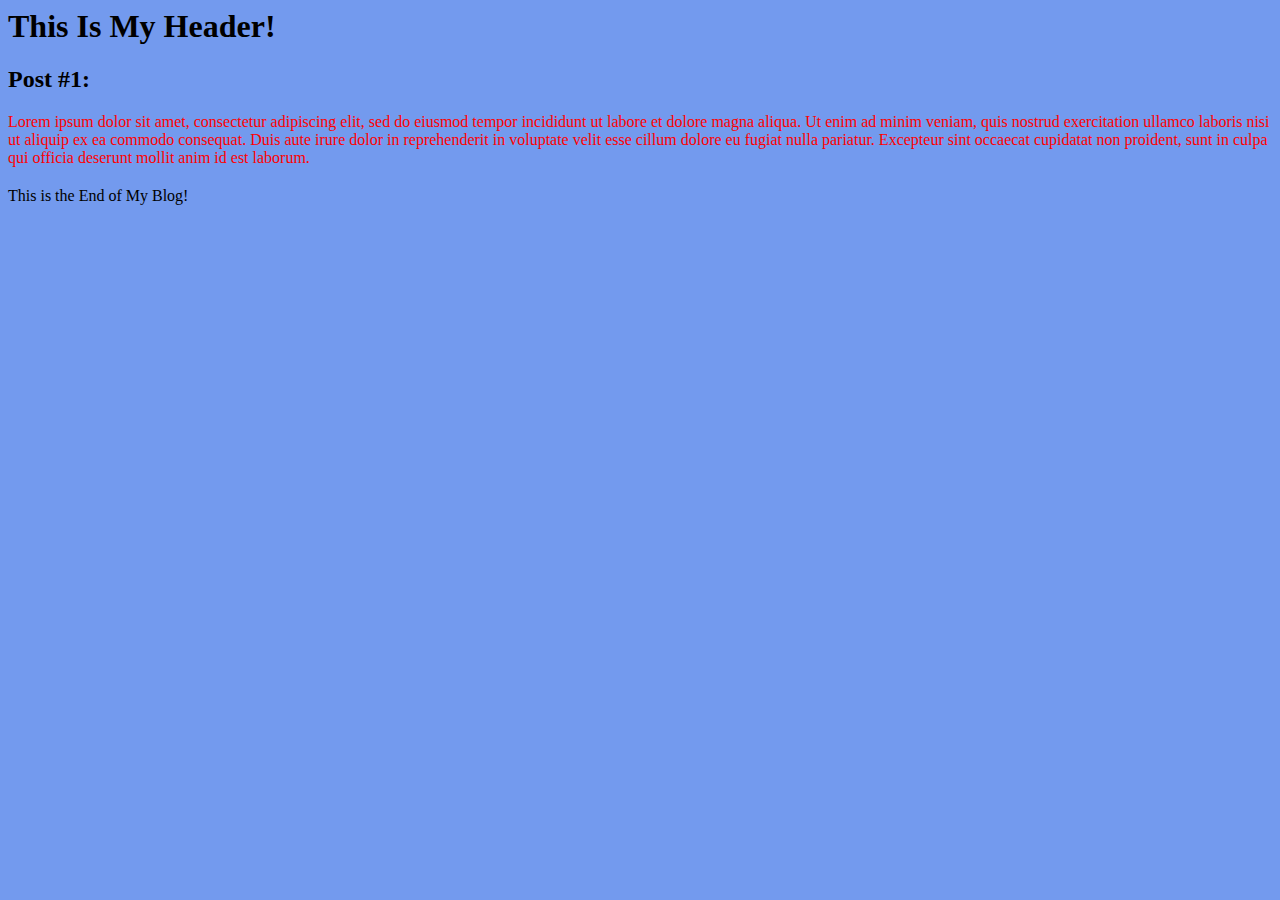
<file: src/blog.html>
<html lang="en">
<head>
    <meta charset="UTF-8">
    <meta name="viewport" content="width=device-width, initial-scale=1.0">
    <meta http-equiv="X-UA-Compatible" content="ie=edge">
    <link rel="stylesheet" href="blogStyle.css">
    <title>Document</title>
</head>
<body>
    <header>
        <h1>This Is My Header!</h1>
    </header>
    <main>
        <h2>Post #1:</h2>
        <article>
            Lorem ipsum dolor sit amet, consectetur adipiscing elit, sed do eiusmod tempor incididunt ut labore et dolore magna aliqua. Ut enim ad minim veniam, quis nostrud exercitation ullamco laboris nisi ut aliquip ex ea commodo consequat. Duis aute irure dolor in reprehenderit in voluptate velit esse cillum dolore eu fugiat nulla pariatur. Excepteur sint occaecat cupidatat non proident, sunt in culpa qui officia deserunt mollit anim id est laborum.
        </article>
    </main>
    <footer>
        This is the End of My Blog!
    </footer>
</body>
</html>
</file>
<file: src/blogStyle.css>
body{
    background-color: rgb(115, 154, 238);
}
article{
    color:red;
    margin-top: 20px;
    margin-bottom: 20px;
}
</file>
